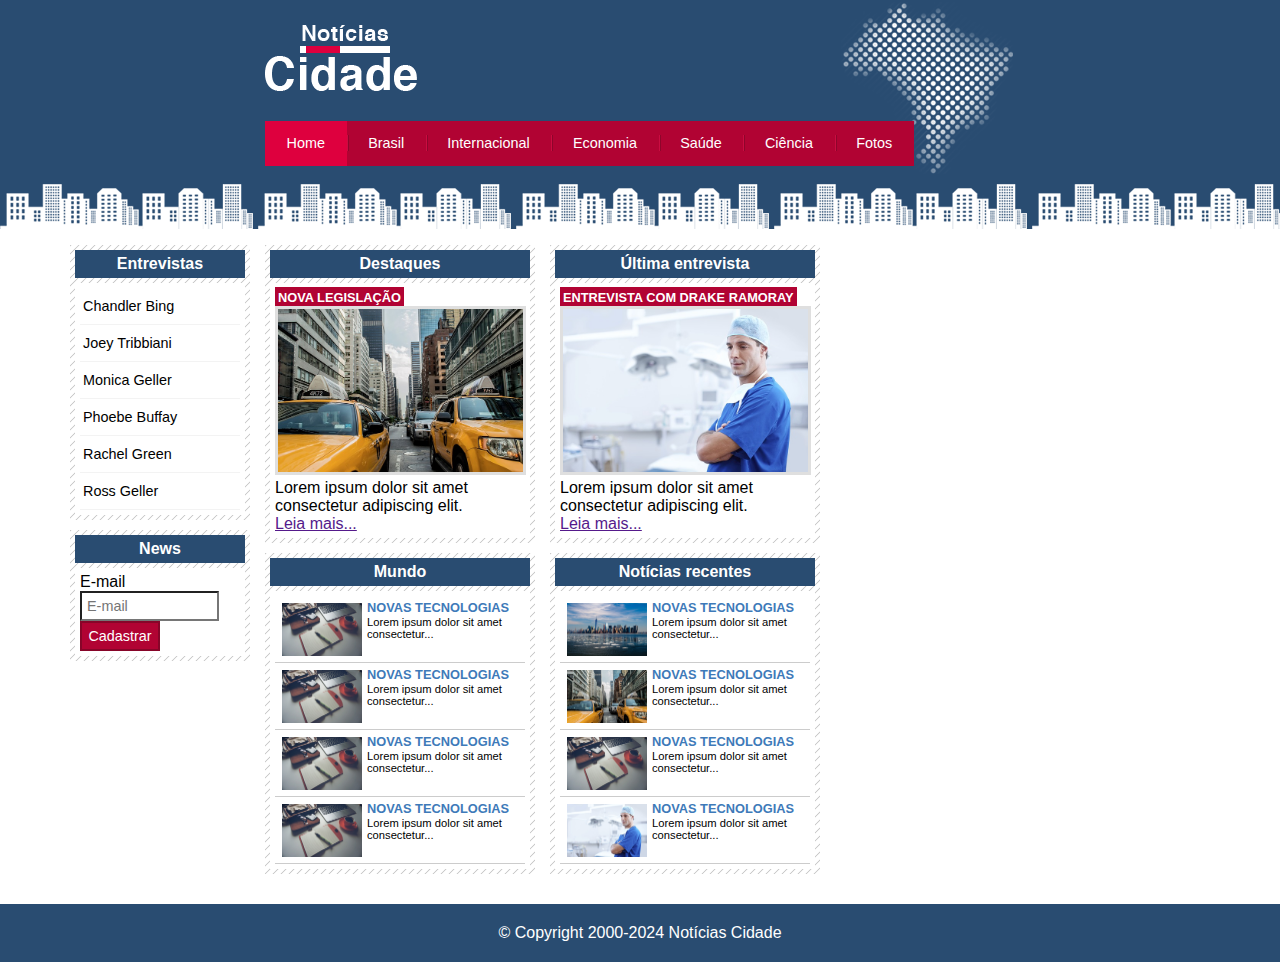
<file: index.html>
<!DOCTYPE html>
<html lang="en">
<head>
    <meta charset="UTF-8">
    <meta name="viewport" content="width=device-width, initial-scale=1.0">
    <title>Notícias Cidade - Seu site de Notícias</title>
    <link rel="stylesheet" href="css/estilo.css">
</head>
<body class="inicio">
    <!--inicio conteiner-->
    <div id="container">

        <!--inicio topo-->
        <div id="topo">
            <h1 class="logo">Notícias Cidade</h1>
                <ul id="navegacao">
                    <li class="primeiro">
                        <a id="home" href="index.html">Home</a>
                    </li>
                    <li>
                        <a id="brasil" href="brasil.html">Brasil</a>
                    </li>
                    <li>
                        <a id="internacional" href="internacional.html">Internacional</a>
                    </li>
                    <li>
                        <a id="economia" href="economia.html">Economia</a>
                    </li>
                    <li>
                        <a id="saude" href="saude.html">Saúde</a>
                    </li>
                    <li>
                        <a id="ciencia" href="ciencia.html">Ciência</a>
                    </li>
                    <li>
                        <a id="fotos" href="fotos.html">Fotos</a>
                    </li>
                </ul>
        </div><!--fim topo-->

        <!--inicio conteudo-->
        <div id="conteudo">
            <div id="primario">
                <div class="caixa destaque">
                    <h2>Destaques</h2>
                    
                    <div class="caixaConteudo">
                        <h3>Nova legislação</h3>
                        <img class="imagemPrincipal" src="img/taxi.jpg" width="100%">
                        <p>
                            Lorem ipsum dolor sit amet consectetur adipiscing elit.
                        </p>
                        <a href="">Leia mais...</a>
                    </div>
                  </div>

                  <div class="caixa">
                    <h2>Mundo</h2>
                    
                    <div class="caixaConteudo">
                        
                        <ul id="listaNoticia">
                            <li>
                                <a href=""><img src="img/tecnologia.jpg" width="80">
                                    <h3>Novas tecnologias</h3>
                                    <p>Lorem ipsum dolor sit amet consectetur...</p>
                                </a>
                            </li>

                            <li>
                                <a href=""><img src="img/tecnologia.jpg" width="80">
                                    <h3>Novas tecnologias</h3>
                                    <p>Lorem ipsum dolor sit amet consectetur...</p>
                                </a>
                            </li>

                            <li>
                                <a href=""><img src="img/tecnologia.jpg" width="80">
                                    <h3>Novas tecnologias</h3>
                                    <p>Lorem ipsum dolor sit amet consectetur...</p>
                                </a>
                            </li>

                            <li>
                                <a href=""><img src="img/tecnologia.jpg" width="80">
                                    <h3>Novas tecnologias</h3>
                                    <p>Lorem ipsum dolor sit amet consectetur...</p>
                                </a>
                            </li>
                        </ul>

                    </div>
                  </div>
            </div>

            <div id="secundario">
                <div class="caixa destaque">
                    <h2>Última entrevista</h2>
                    
                    <div class="caixaConteudo">
                        <h3>Entrevista com Drake Ramoray</h3>
                        <img class="imagemPrincipal" src="img/doutor.jpg" width="100%">
                        <p>
                            Lorem ipsum dolor sit amet consectetur adipiscing elit.
                        </p>
                        <a href="">Leia mais...</a>
                    </div>
                  </div>

                  <div class="caixa">
                    <h2>Notícias recentes</h2>
                    
                    <div class="caixaConteudo">
                        
                        <ul id="listaNoticia">
                            <li>
                                <a href=""><img src="img/cidade.jpg" width="80">
                                    <h3>Novas tecnologias</h3>
                                    <p>Lorem ipsum dolor sit amet consectetur...</p>
                                </a>
                            </li>

                            <li>
                                <a href=""><img src="img/taxi.jpg" width="80">
                                    <h3>Novas tecnologias</h3>
                                    <p>Lorem ipsum dolor sit amet consectetur...</p>
                                </a>
                            </li>

                            <li>
                                <a href=""><img src="img/tecnologia.jpg" width="80">
                                    <h3>Novas tecnologias</h3>
                                    <p>Lorem ipsum dolor sit amet consectetur...</p>
                                </a>
                            </li>

                            <li>
                                <a href=""><img src="img/doutor.jpg" width="80">
                                    <h3>Novas tecnologias</h3>
                                    <p>Lorem ipsum dolor sit amet consectetur...</p>
                                </a>
                            </li>
                        </ul>

                    </div>
                  </div>
            </div>

            <div id="lateral"><!--inicio lateral-->
              <div class="caixa">
                <h2>Entrevistas</h2>
                <div class="caixaConteudo">
                    <ul>
                    <li><a href="">Chandler Bing</a></li>
                    <li><a href="">Joey Tribbiani</a></li>
                    <li><a href="">Monica Geller</a></li>
                    <li><a href="">Phoebe Buffay</a></li>
                    <li><a href="">Rachel Green</a></li>
                    <li><a href="">Ross Geller</a></li>
                    </ul>
                </div>
              </div>  

              <div class="caixa">
                <h2>News</h2>
                <div class="caixaConteudo">
                    <form>
                        <div>
                            <label for="email">E-mail</label>
                            <input type="text" name="email" id="email" placeholder="E-mail">
                        </div>
                        <div>
                            <input class="submit" type="submit" value="Cadastrar">
                        </div>
                    </form>
                </div>
              </div>  
            </div><!--fim lateral-->

        </div><!--fim conteudo-->

    </div><!--fim conteiner-->
     
    <div id="containerRodape" style="clear: both;">
        <div id="rodape">
            &copy; Copyright 2000-2024 Notícias Cidade
        </div>
    </div>
</body>
</html>
</file>
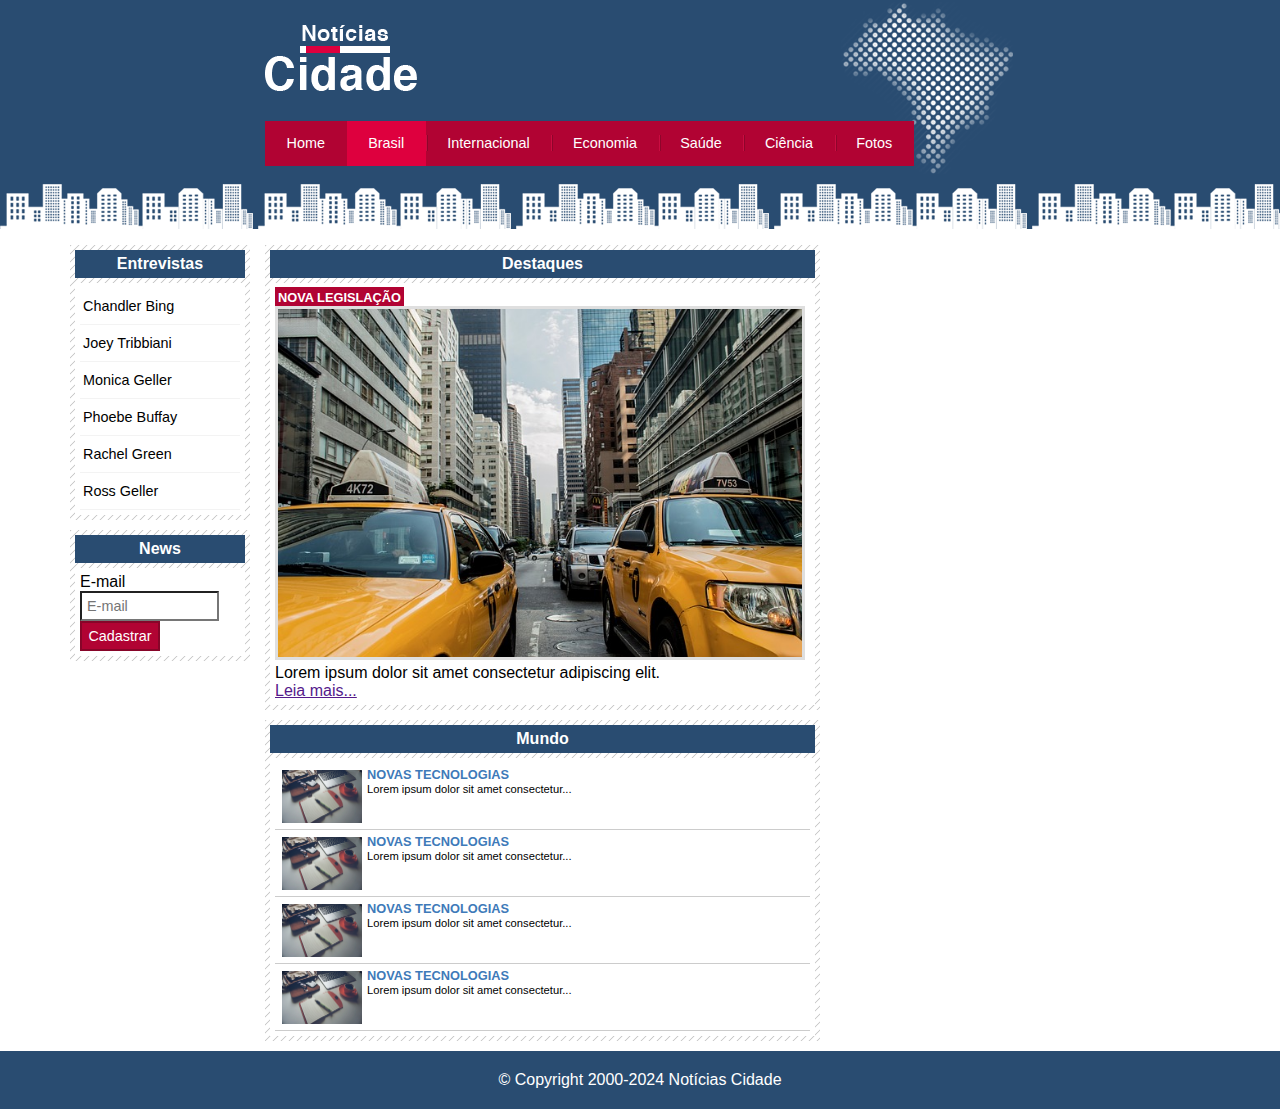
<file: brasil.html>
<!DOCTYPE html>
<html lang="en">
<head>
    <meta charset="UTF-8">
    <meta name="viewport" content="width=device-width, initial-scale=1.0">
    <title>Notícias Cidade - Seu site de Notícias</title>
    <link rel="stylesheet" href="css/estilo.css">
</head>
<body id="duasColunas" class="brasil">
    <!--inicio conteiner-->
    <div id="container">

        <!--inicio topo-->
        <div id="topo">
            <h1 class="logo">Notícias Cidade</h1>
                <ul id="navegacao">
                    <li class="primeiro">
                        <a id="home" href="index.html">Home</a>
                    </li>
                    <li>
                        <a id="brasil" href="brasil.html">Brasil</a>
                    </li>
                    <li>
                        <a id="internacional" href="internacional.html">Internacional</a>
                    </li>
                    <li>
                        <a id="economia" href="economia.html">Economia</a>
                    </li>
                    <li>
                        <a id="saude" href="saude.html">Saúde</a>
                    </li>
                    <li>
                        <a id="ciencia" href="ciencia.html">Ciência</a>
                    </li>
                    <li>
                        <a id="fotos" href="fotos.html">Fotos</a>
                    </li>
                </ul>
        </div><!--fim topo-->

        <!--inicio conteudo-->
        <div id="conteudo">
            <div id="primario">
                <div class="caixa destaque">
                    <h2>Destaques</h2>
                    
                    <div class="caixaConteudo">
                        <h3>Nova legislação</h3>
                        <img class="imagemPrincipal" src="img/taxi.jpg" width="100%">
                        <p>
                            Lorem ipsum dolor sit amet consectetur adipiscing elit.
                        </p>
                        <a href="">Leia mais...</a>
                    </div>
                  </div>

                  <div class="caixa">
                    <h2>Mundo</h2>
                    
                    <div class="caixaConteudo">
                        
                        <ul id="listaNoticia">
                            <li>
                                <a href=""><img src="img/tecnologia.jpg" width="80">
                                    <h3>Novas tecnologias</h3>
                                    <p>Lorem ipsum dolor sit amet consectetur...</p>
                                </a>
                            </li>

                            <li>
                                <a href=""><img src="img/tecnologia.jpg" width="80">
                                    <h3>Novas tecnologias</h3>
                                    <p>Lorem ipsum dolor sit amet consectetur...</p>
                                </a>
                            </li>

                            <li>
                                <a href=""><img src="img/tecnologia.jpg" width="80">
                                    <h3>Novas tecnologias</h3>
                                    <p>Lorem ipsum dolor sit amet consectetur...</p>
                                </a>
                            </li>

                            <li>
                                <a href=""><img src="img/tecnologia.jpg" width="80">
                                    <h3>Novas tecnologias</h3>
                                    <p>Lorem ipsum dolor sit amet consectetur...</p>
                                </a>
                            </li>
                        </ul>

                    </div>
                  </div>
            </div>

            <div id="lateral"><!--inicio lateral-->
              <div class="caixa">
                <h2>Entrevistas</h2>
                <div class="caixaConteudo">
                    <ul>
                    <li><a href="">Chandler Bing</a></li>
                    <li><a href="">Joey Tribbiani</a></li>
                    <li><a href="">Monica Geller</a></li>
                    <li><a href="">Phoebe Buffay</a></li>
                    <li><a href="">Rachel Green</a></li>
                    <li><a href="">Ross Geller</a></li>
                    </ul>
                </div>
              </div>  

              <div class="caixa">
                <h2>News</h2>
                <div class="caixaConteudo">
                    <form>
                        <div>
                            <label for="email">E-mail</label>
                            <input type="text" name="email" id="email" placeholder="E-mail">
                        </div>
                        <div>
                            <input class="submit" type="submit" value="Cadastrar">
                        </div>
                    </form>
                </div>
              </div>  
            </div><!--fim lateral-->

        </div><!--fim conteudo-->

    </div><!--fim conteiner-->
     
    <div id="containerRodape" style="clear: both;">
        <div id="rodape">
            &copy; Copyright 2000-2024 Notícias Cidade
        </div>
    </div>
</body>
</html>
</file>
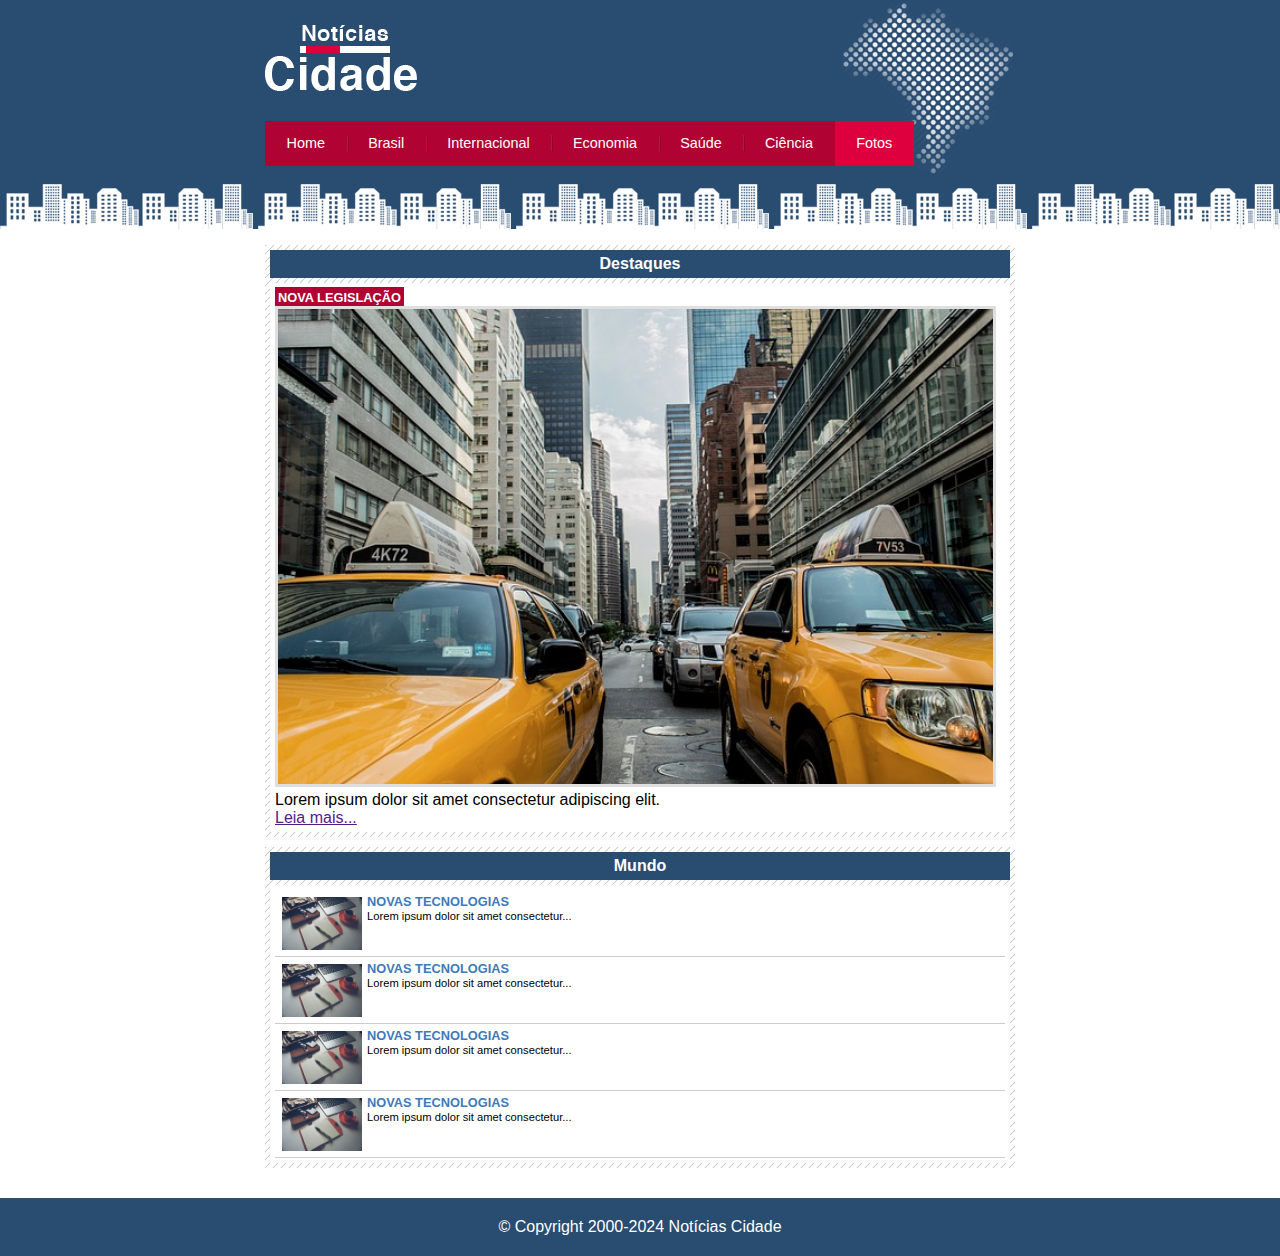
<file: fotos.html>
<!DOCTYPE html>
<html lang="en">
<head>
    <meta charset="UTF-8">
    <meta name="viewport" content="width=device-width, initial-scale=1.0">
    <title>Notícias Cidade - Seu site de Notícias</title>
    <link rel="stylesheet" href="css/estilo.css">
</head>
<body id="umaColuna" class="fotos">
    <!--inicio conteiner-->
    <div id="container">

        <!--inicio topo-->
        <div id="topo">
            <h1 class="logo">Notícias Cidade</h1>
                <ul id="navegacao">
                    <li class="primeiro">
                        <a id="home" href="index.html">Home</a>
                    </li>
                    <li>
                        <a id="brasil" href="brasil.html">Brasil</a>
                    </li>
                    <li>
                        <a id="internacional" href="internacional.html">Internacional</a>
                    </li>
                    <li>
                        <a id="economia" href="economia.html">Economia</a>
                    </li>
                    <li>
                        <a id="saude" href="saude.html">Saúde</a>
                    </li>
                    <li>
                        <a id="ciencia" href="ciencia.html">Ciência</a>
                    </li>
                    <li>
                        <a id="fotos" href="fotos.html">Fotos</a>
                    </li>
                </ul>
        </div><!--fim topo-->

        <!--inicio conteudo-->
        <div id="conteudo">
            <div id="primario">
                <div class="caixa destaque">
                    <h2>Destaques</h2>
                    
                    <div class="caixaConteudo">
                        <h3>Nova legislação</h3>
                        <img class="imagemPrincipal" src="img/taxi.jpg" width="100%">
                        <p>
                            Lorem ipsum dolor sit amet consectetur adipiscing elit.
                        </p>
                        <a href="">Leia mais...</a>
                    </div>
                  </div>

                  <div class="caixa">
                    <h2>Mundo</h2>
                    
                    <div class="caixaConteudo">
                        
                        <ul id="listaNoticia">
                            <li>
                                <a href=""><img src="img/tecnologia.jpg" width="80">
                                    <h3>Novas tecnologias</h3>
                                    <p>Lorem ipsum dolor sit amet consectetur...</p>
                                </a>
                            </li>

                            <li>
                                <a href=""><img src="img/tecnologia.jpg" width="80">
                                    <h3>Novas tecnologias</h3>
                                    <p>Lorem ipsum dolor sit amet consectetur...</p>
                                </a>
                            </li>

                            <li>
                                <a href=""><img src="img/tecnologia.jpg" width="80">
                                    <h3>Novas tecnologias</h3>
                                    <p>Lorem ipsum dolor sit amet consectetur...</p>
                                </a>
                            </li>

                            <li>
                                <a href=""><img src="img/tecnologia.jpg" width="80">
                                    <h3>Novas tecnologias</h3>
                                    <p>Lorem ipsum dolor sit amet consectetur...</p>
                                </a>
                            </li>
                        </ul>

                    </div>
                  </div>
            </div>

            
        </div><!--fim conteudo-->

    </div><!--fim conteiner-->
     
    <div id="containerRodape" style="clear: both;">
        <div id="rodape">
            &copy; Copyright 2000-2024 Notícias Cidade
        </div>
    </div>
</body>
</html>
</file>
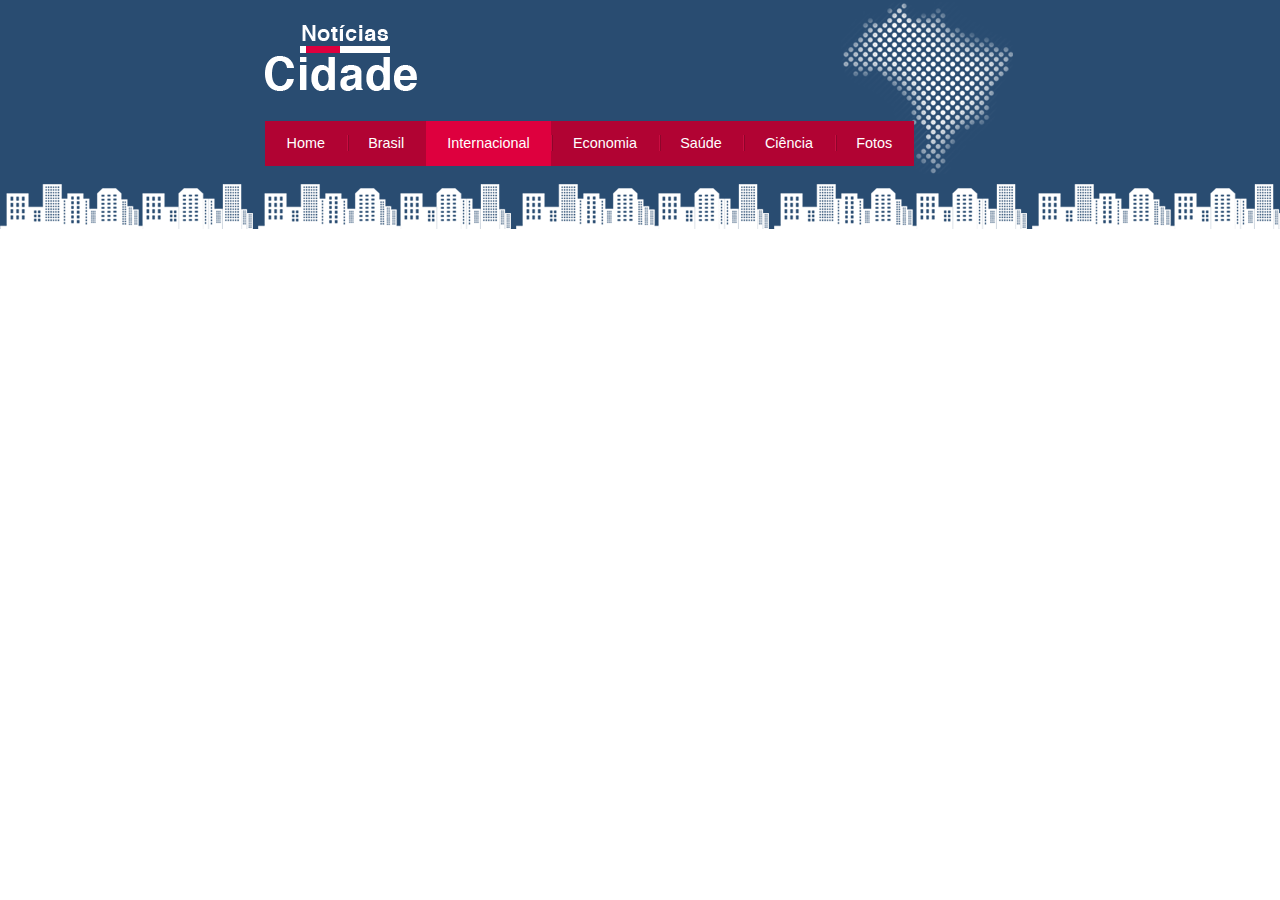
<file: internacional.html>
<!DOCTYPE html>
<html lang="en">
<head>
    <meta charset="UTF-8">
    <meta name="viewport" content="width=device-width, initial-scale=1.0">
    <title>Notícias Cidade - Seu site de Notícias</title>
    <link rel="stylesheet" href="css/estilo.css">
</head>
<body class="internacional">
    <div id="container">
        <div id="topo">
            <h1 class="logo">Notícias Cidade</h1>
                <ul id="navegacao">
                    <li class="primeiro">
                        <a id="home" href="index.html">Home</a>
                    </li>
                    <li>
                        <a id="brasil" href="brasil.html">Brasil</a>
                    </li>
                    <li>
                        <a id="internacional" href="internacional.html">Internacional</a>
                    </li>
                    <li>
                        <a id="economia" href="economia.html">Economia</a>
                    </li>
                    <li>
                        <a id="saude" href="saude.html">Saúde</a>
                    </li>
                    <li>
                        <a id="ciencia" href="ciencia.html">Ciência</a>
                    </li>
                    <li>
                        <a id="fotos" href="fotos.html">Fotos</a>
                    </li>
                </ul>
        </div>
    </div>
</body>
</html>
</file>
<file: css/estilo.css>
/*inicio formatação html*/
*{
    margin: 0;
    padding: 0;
}

body{
    font-family: Arial, Helvetica, sans-serif;
    background: #fff url(../img/fundo.png) repeat-x;
}

body.inicio #navegacao a#home,
body.brasil #navegacao a#brasil,
body.internacional #navegacao a#internacional,
body.fotos #navegacao a#fotos
{
    color: #fff;
    background: #de003e;
    cursor: text;
}

ul{
    margin: 0;
    padding: 0;
    list-style: none;
}

h2{
    font-size: 1em;
    background: #294c71;
    color: #fff;
    padding: 5px;
    text-align: center;
}
h3{
    text-transform: uppercase;
    display: inline;
    font-size: 0.8em;
    padding: 3px;
}

label{
    display: block;
    cursor: pointer;
}

input{
    font-size: 0.9em;
    background-color: #fff;
    padding: 5px;
    width: 125px;
}

input.submit{
    width: 80px;
    color: #fff;
    background-color: #b10333;
    border: 2px solid #870529;
    padding: 5px;
}

img.imagemPrincipal{
    width: 98%;
    border: 3px solid #dfdfdf;
}

/*inicio IDs*/

#container{
    width: 750px;
    margin: 0 auto;
}
#topo{
    height: 150px;
    padding-top: 25px;
    background: url(../img/detalhe-topo.png) no-repeat right top;
}
#topo ul{
    margin-top: 30px;
    background: #b10333;
    float: left;
}
#topo ul li{
    float: left;
}
#topo ul a{
    font-size: 0.9em;
    display: block;
    padding: 0.5em 1.5em;
    line-height: 2.1em;
    text-decoration: none;
    color: #fff;
    background: url(../img/divisor.png) no-repeat left center;
}
#topo ul .primeiro a{
    background: none;
}

#topo ul a:hover{
    color: #69001d;
}

#conteudo{
    margin-top: 60px;
    background: #f5f5f5;
}

#lateral{
    width: 180px;
    float: left;
    margin: 0 0 20px -750px;
}

#lateral ul a{
    font-size: 0.9em;
    padding: 3px;
    display: block;
    line-height: 30px;
    color: #000;
    text-decoration: none;
    border-bottom: 1px solid #f3f3f3;
}

#lateral ul a:hover{
    background: #f9f9f9 url(../img/marcador.png) no-repeat left center;
    padding-left: 20px;
    color: #a1a1a1;
}

#primario{
    width: 270px;
    float: left;
    margin: 0 0 20 195px;
}

#duasColunas #primario{
    width: 555px;
}
#umaColuna #primario{
    width: 750px;
    margin: 0 0 20px 0;
}
#secundario{
    width: 270px;
    float: left;
    margin: 0 0 20px 15px;
}


#containerRodape{
    background: #294c71;
    padding: 20px;
}

#rodape{
    width: 750px;
    margin: 0 auto;
    color: #fff;
    text-align: center;
}

#listaNoticia li{
    padding: 2px;
    border-bottom: 1px solid #ccc;
    height: 62px;
}

#listaNoticia li a img{
    float: left;
    margin:5px ;
}

#listaNoticia li a{
    text-decoration: none;
}

#listaNoticia li a h3{
    font-size: 0.8em;
    padding: 0;
    color: #3e7ab9;
}
#listaNoticia li a p{
    font-size: 0.7em;
    color: #000;
}

#listaNoticia li:hover{
    background:#eee ;
    cursor: pointer;
}

/*inicio classes*/

.caixa{
    margin: 10px 0;
    padding: 5px;
    background: #f3f3f3 url(../img/fundo-caixa.png);
}

.caixaConteudo{
    background: #fff;
    padding: 5px;
    margin-top: 5px;
}


.logo{
    width: 152px;
    height: 66px;
    background: url(../img/logo.png) no-repeat center;
    text-indent: -3000px;
}

.destaque h3{
    background: #b10333;
    color: #fff;
}
</file>
